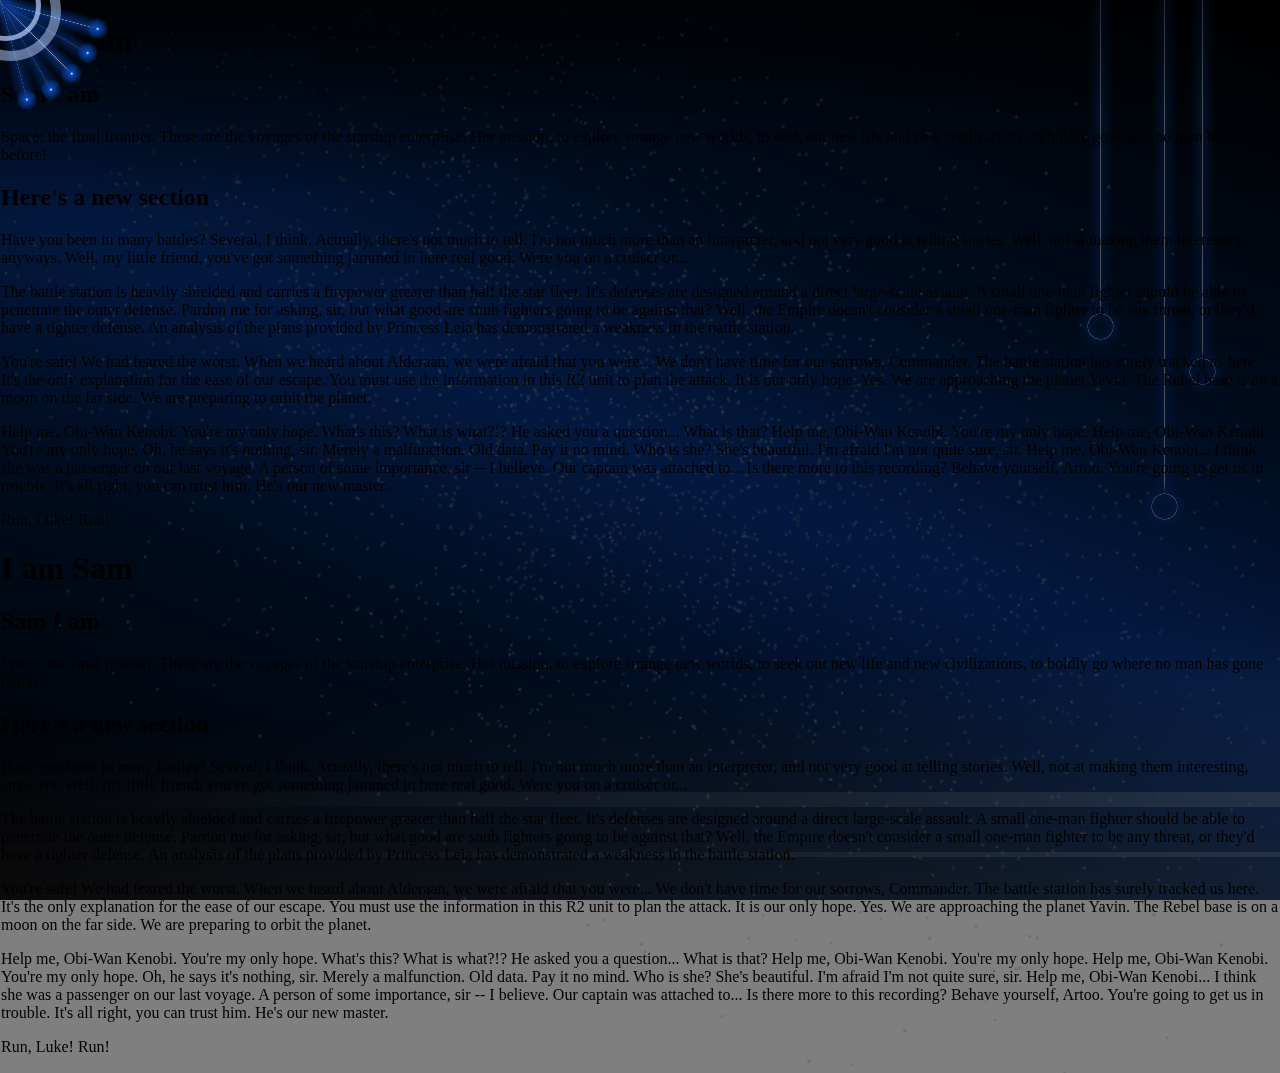
<file: templates/space/about-me.html>
<!DOCTYPE html>
<html>
    <head>
        <link href="https://fonts.googleapis.com/css?family=Lato:400,400i,700,700i|Orbitron:400,700" rel="stylesheet">
        <link rel="stylesheet" type="text/css" href="../../assets/css/index.css">
        <script src="https://ajax.googleapis.com/ajax/libs/jquery/3.4.0/jquery.min.js"></script>
        <script type="text/javascript" src="../../assets/js/index.js"></script>
    </head>
<body class="space content-page">
    <div class="bg-elements">
        <div class="random-shape"></div>
        <div class="random-shape drop-bubble"></div>
        <div class="random-shape drop-bubble"></div>
        <div class="random-shape drop-bubble"></div>
        <canvas id="stars" width="1000" height="800"></canvas>
    </div>
    <div class="content">
        <menu class="">
            <div class="btn-wrap"><a href="landing.html">Home</a></div>
            <!-- <div class="btn-wrap disabled"><a href="about-me.html">About Me</a></div> -->
            <div class="btn-wrap disabled"><a>About Me</a></div>
            <div class="btn-wrap"><a href="resume.html">Resume</a></div>
            <div class="btn-wrap disabled"><a>Software</a></div>
            <div class="btn-wrap disabled"><a>Portfolio</a></div>
            <button id="menu-open" aria-label="open menu" tabindex="1"></button>
        </menu>
        <section>
            <H1>I am Sam</H1>
            <H2>Sam I am</H2>
            <p>Space: the final frontier. These are the voyages of the starship enterprise. Her mission, to explore strange new worlds, to seek out new life and new civilizations, to boldly go where no man has gone before!</p>
            <h2>Here's a new section</h2>
            <p>Have you been in many battles? Several, I think. Actually, there's not much to tell. I'm not much more than an interpreter, and not very good at telling stories. Well, not at making them interesting, anyways. Well, my little friend, you've got something jammed in here real good. Were you on a cruiser or...</p>
            <p>The battle station is heavily shielded and carries a firepower greater than half the star fleet. It's defenses are designed around a direct large-scale assault. A small one-man fighter should be able to penetrate the outer defense. Pardon me for asking, sir, but what good are snub fighters going to be against that? Well, the Empire doesn't consider a small one-man fighter to be any threat, or they'd have a tighter defense. An analysis of the plans provided by Princess Leia has demonstrated a weakness in the battle station.</p>
            <p>You're safe! We had feared the worst. When we heard about Alderaan, we were afraid that you were... We don't have time for our sorrows, Commander. The battle station has surely tracked us here. It's the only explanation for the ease of our escape. You must use the information in this R2 unit to plan the attack. It is our only hope. Yes. We are approaching the planet Yavin. The Rebel base is on a moon on the far side. We are preparing to orbit the planet.</p>
            <p>Help me, Obi-Wan Kenobi. You're my only hope. What's this? What is what?!? He asked you a question... What is that? Help me, Obi-Wan Kenobi. You're my only hope. Help me, Obi-Wan Kenobi. You're my only hope. Oh, he says it's nothing, sir. Merely a malfunction. Old data. Pay it no mind. Who is she? She's beautiful. I'm afraid I'm not quite sure, sir. Help me, Obi-Wan Kenobi... I think she was a passenger on our last voyage. A person of some importance, sir -- I believe. Our captain was attached to... Is there more to this recording? Behave yourself, Artoo. You're going to get us in trouble. It's all right, you can trust him. He's our new master.</p>
            <p>Run, Luke! Run!</p>
            <H1>I am Sam</H1>
            <H2>Sam I am</H2>
            <p>Space: the final frontier. These are the voyages of the starship enterprise. Her mission, to explore strange new worlds, to seek out new life and new civilizations, to boldly go where no man has gone before!</p>
            <h2>Here's a new section</h2>
            <p>Have you been in many battles? Several, I think. Actually, there's not much to tell. I'm not much more than an interpreter, and not very good at telling stories. Well, not at making them interesting, anyways. Well, my little friend, you've got something jammed in here real good. Were you on a cruiser or...</p>
            <p>The battle station is heavily shielded and carries a firepower greater than half the star fleet. It's defenses are designed around a direct large-scale assault. A small one-man fighter should be able to penetrate the outer defense. Pardon me for asking, sir, but what good are snub fighters going to be against that? Well, the Empire doesn't consider a small one-man fighter to be any threat, or they'd have a tighter defense. An analysis of the plans provided by Princess Leia has demonstrated a weakness in the battle station.</p>
            <p>You're safe! We had feared the worst. When we heard about Alderaan, we were afraid that you were... We don't have time for our sorrows, Commander. The battle station has surely tracked us here. It's the only explanation for the ease of our escape. You must use the information in this R2 unit to plan the attack. It is our only hope. Yes. We are approaching the planet Yavin. The Rebel base is on a moon on the far side. We are preparing to orbit the planet.</p>
            <p>Help me, Obi-Wan Kenobi. You're my only hope. What's this? What is what?!? He asked you a question... What is that? Help me, Obi-Wan Kenobi. You're my only hope. Help me, Obi-Wan Kenobi. You're my only hope. Oh, he says it's nothing, sir. Merely a malfunction. Old data. Pay it no mind. Who is she? She's beautiful. I'm afraid I'm not quite sure, sir. Help me, Obi-Wan Kenobi... I think she was a passenger on our last voyage. A person of some importance, sir -- I believe. Our captain was attached to... Is there more to this recording? Behave yourself, Artoo. You're going to get us in trouble. It's all right, you can trust him. He's our new master.</p>
            <p>Run, Luke! Run!</p>
        </section>
    </div>
</body>
</html>
</file>
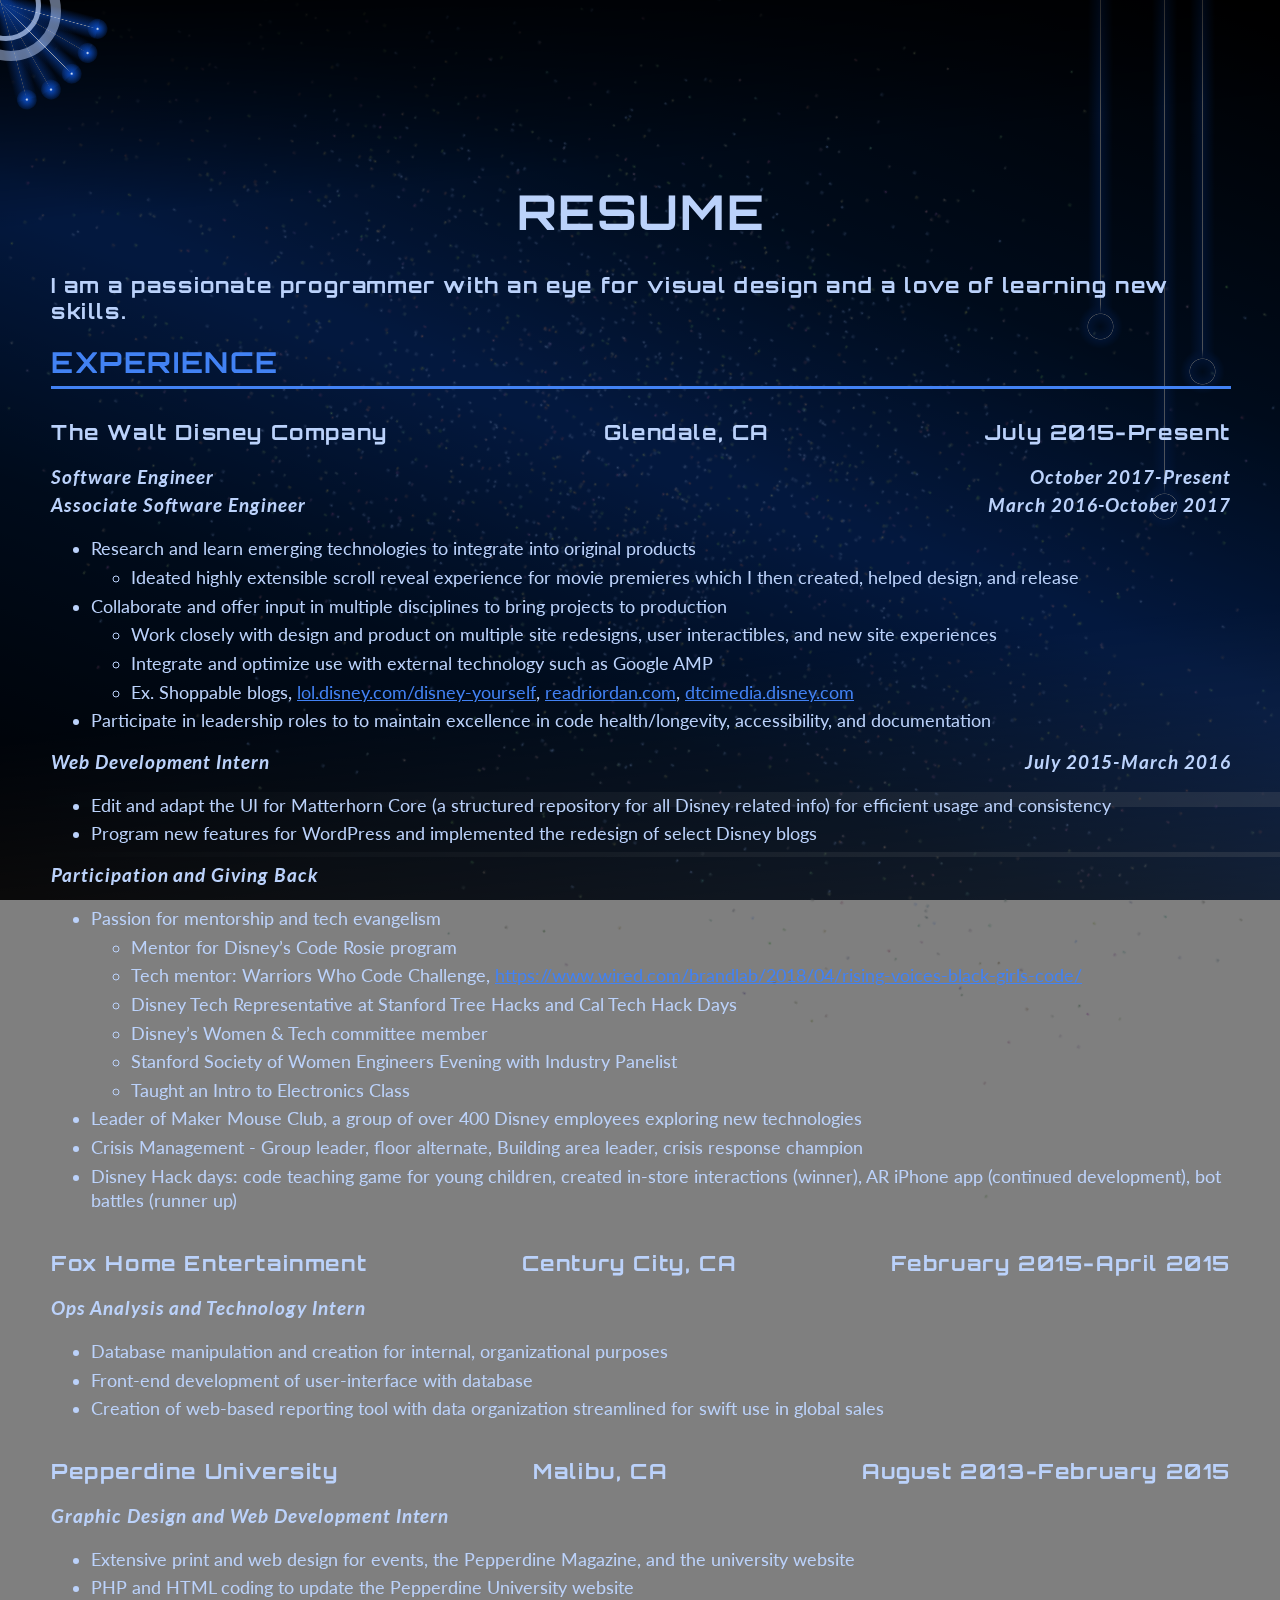
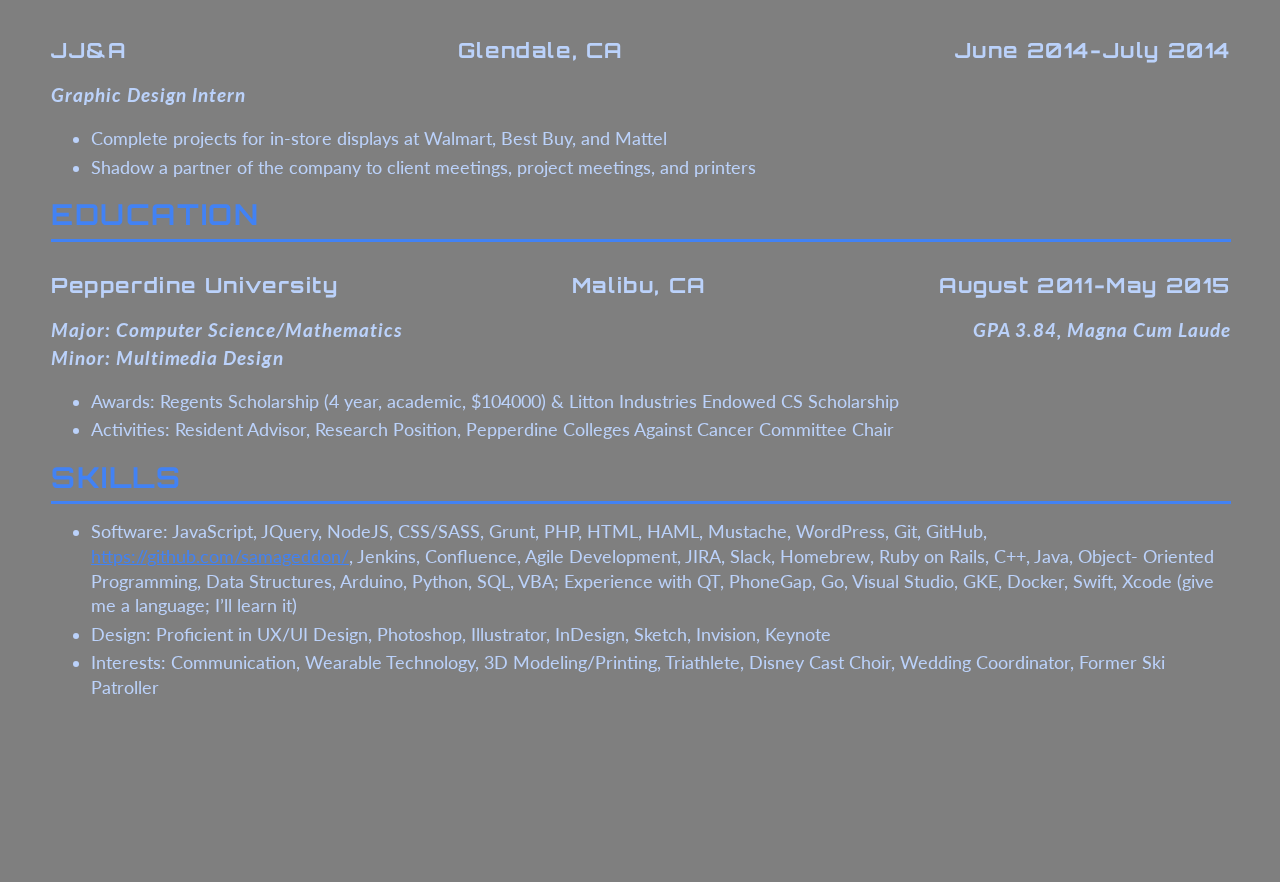
<file: templates/space/resume.html>
<!DOCTYPE html>
<html>
    <head>
        <link href="https://fonts.googleapis.com/css?family=Lato:400,400i,700,700i|Orbitron:400,700" rel="stylesheet">
        <link rel="stylesheet" type="text/css" href="../../assets/css/index.css">
        <script src="https://ajax.googleapis.com/ajax/libs/jquery/3.4.0/jquery.min.js"></script>
        <script type="text/javascript" src="../../assets/js/index.js"></script>
        <!-- <meta name="viewport" content="width=device-width, initial-scale=1.0"> -->
    </head>
<body class="space content-page">
    <div class="bg-elements">
        <div class="random-shape"></div>
        <div class="random-shape drop-bubble"></div>
        <div class="random-shape drop-bubble"></div>
        <div class="random-shape drop-bubble"></div>
        <canvas id="stars" width="1000" height="800"></canvas>
    </div>
    <div class="content">
        <menu class="">
            <div class="btn-wrap"><a href="landing.html">Home</a></div>
            <!-- <div class="btn-wrap disabled"><a href="about-me.html">About Me</a></div> -->
            <div class="btn-wrap disabled"><a>About Me</a></div>
            <div class="btn-wrap"><a href="resume.html">Resume</a></div>
            <div class="btn-wrap disabled"><a>Software</a></div>
            <div class="btn-wrap disabled"><a>Portfolio</a></div>
            <button id="menu-open" aria-label="open menu" tabindex="1"></button>
        </menu>
        <main>
            <h1>Resume</h1>
            <h3>I am a passionate programmer with an eye for visual design and a love of learning new skills.</h3>
            <section class="top-level">
                <h2>Experience</h2>
                <section class="mid-level">
                    <div class="mid-header header">
                        <h3 class="mid-name">The Walt Disney Company</h3>
                        <h3 class="mid-location">Glendale, CA</h3>
                        <h3 class="mid-date">July 2015-Present</h3>
                    </div>
                    <section class="low-level">
                        <div class="low-header header">
                            <h4 class="low-title">Software Engineer</h4>
                            <h4 class="low-date">October 2017-Present</h4>
                        </div>
                        <div class="low-header header">
                            <h4 class="low-title">Associate Software Engineer</h4>
                            <h4 class="low-date">March 2016-October 2017</h4>
                        </div>
                        <ul>
                            <li>
                                Research and learn emerging technologies to integrate into original products
                                <ul>
                                    <li>Ideated highly extensible scroll reveal experience for movie premieres which I then created, helped design, and release</li>
                                </ul>
                            </li>
                            <li>
                                Collaborate and offer input in multiple disciplines to bring projects to production
                                <ul>
                                    <li>Work closely with design and product on multiple site redesigns, user interactibles, and new site experiences</li>
                                    <li>Integrate and optimize use with external technology such as Google AMP</li>
                                    <li>Ex. Shoppable blogs, <a href="https://lol.disney.com/games/disney-yourself">lol.disney.com/disney-yourself</a>, <a href="https://www.readriordan.com/">readriordan.com</a>, <a href="https://dtcimedia.disney.com/">dtcimedia.disney.com</a></li>
                                </ul>
                            </li>
                            <li>Participate in leadership roles to to maintain excellence in code health/longevity, accessibility, and documentation</li>
                        </ul>
                    </section>
                    <section class="low-level">
                        <div class="low-header header">
                            <h4 class="low-title">Web Development Intern</h4>
                            <h4 class="low-date">July 2015-March 2016</h4>
                        </div>
                        <ul>
                            <li>Edit and adapt the UI for Matterhorn Core (a structured repository for all Disney related info) for efficient usage and consistency</li>
                            <li>Program new features for WordPress and implemented the redesign of select Disney blogs</li>
                        </ul>
                    </section>
                    <section class="low-level">
                        <div class="low-header header">
                            <h4 class="low-title">Participation and Giving Back</h4>
                        </div>
                        <ul>
                            <li>
                                Passion for mentorship and tech evangelism
                                <ul>
                                    <li>Mentor for Disney’s Code Rosie program</li>
                                    <li>Tech mentor: Warriors Who Code Challenge, <a href="https://www.wired.com/brandlab/2018/04/rising-voices-black-girls-code/">https://www.wired.com/brandlab/2018/04/rising-voices-black-girls-code/</a></li>
                                    <li>Disney Tech Representative at Stanford Tree Hacks and Cal Tech Hack Days</li>
                                    <li>Disney’s Women & Tech committee member</li>
                                    <li>Stanford Society of Women Engineers Evening with Industry Panelist</li>
                                    <li>Taught an Intro to Electronics Class</li>
                                </ul>
                            </li>
                            <li>Leader of Maker Mouse Club, a group of over 400 Disney employees exploring new technologies</li>
                            <li>Crisis Management - Group leader, floor alternate, Building area leader, crisis response champion</li>
                            <li>Disney Hack days: code teaching game for young children, created in-store interactions (winner), AR iPhone app (continued development), bot battles (runner up)</li>
                        </ul>
                    </section>
                </section>
                <section class="mid-level">
                    <div class="mid-header header">
                        <h3 class="mid-name">Fox Home Entertainment</h3>
                        <h3 class="mid-location">Century City, CA</h3>
                        <h3 class="mid-date">February 2015-April 2015</h3>
                    </div>
                    <section class="low-level">
                        <div class="low-header header">
                            <h4 class="low-title">Ops Analysis and Technology Intern</h4>
                        </div>
                        <ul>
                            <li>Database manipulation and creation for internal, organizational purposes</li>
                            <li>Front-end development of user-interface with database</li>
                            <li>Creation of web-based reporting tool with data organization streamlined for swift use in global sales </li>
                        </ul>
                    </section>
                </section>
                <section class="mid-level">
                    <div class="mid-header header">
                        <h3 class="mid-name">Pepperdine University</h3>
                        <h3 class="mid-location">Malibu, CA</h3>
                        <h3 class="mid-date">August 2013-February 2015</h3>
                    </div>
                    <section class="low-level">
                        <div class="low-header header">
                            <h4 class="low-title">Graphic Design and Web Development Intern</h4>
                        </div>
                        <ul>
                            <li>Extensive print and web design for events, the Pepperdine Magazine, and the university website</li>
                            <li>PHP and HTML coding to update the Pepperdine University website</li>
                        </ul>
                    </section>
                </section>
                <section class="mid-level">
                    <div class="mid-header header">
                        <h3 class="mid-name">JJ&A</h3>
                        <h3 class="mid-location">Glendale, CA</h3>
                        <h3 class="mid-date">June 2014-July 2014</h3>
                    </div>
                    <section class="low-level">
                        <div class="low-header header">
                            <h4 class="low-title">Graphic Design Intern</h4>
                        </div>
                        <ul>
                            <li>Complete projects for in-store displays at Walmart, Best Buy, and Mattel</li>
                            <li>Shadow a partner of the company to client meetings, project meetings, and printers</li>
                        </ul>
                    </section>
                </section>
            </section>
            <section class="top-level">
                <h2>Education</h2>
                <section class="mid-level">
                    <div class="mid-header header">
                        <h3 class="mid-name">Pepperdine University</h3>
                        <h3 class="mid-location">Malibu, CA</h3>
                        <h3 class="mid-date">August 2011-May 2015</h3>
                    </div>
                    <section class="low-level">
                        <div class="low-header header">
                            <h4 class="low-title">Major: Computer Science/Mathematics</h4>
                            <h4 class="low-date">GPA 3.84, Magna Cum Laude</h4>
                        </div>
                        <div class="low-header header">
                            <h4 class="low-title">Minor: Multimedia Design</h4>
                        </div>
                        <ul>
                            <li>Awards: Regents Scholarship (4 year, academic, $104000) & Litton Industries Endowed CS Scholarship</li>
                            <li>Activities: Resident Advisor, Research Position, Pepperdine Colleges Against Cancer Committee Chair</li>
                        </ul>
                    </section>
                </section>
            </section>

            <section class="top-level">
                <h2>Skills</h2>
                <section class="mid-level">
                    <section class="low-level">
                        <ul>
                            <li>Software: JavaScript, JQuery, NodeJS, CSS/SASS, Grunt, PHP, HTML, HAML, Mustache, WordPress, Git, GitHub, <a href="https://github.com/samageddon/">https://github.com/samageddon/</a>, Jenkins, Confluence, Agile Development, JIRA, Slack, Homebrew, Ruby on Rails, C++, Java, Object- Oriented Programming, Data Structures, Arduino, Python, SQL, VBA; Experience with QT, PhoneGap, Go, Visual Studio, GKE, Docker, Swift, Xcode (give me a language; I’ll learn it)</li>
                            <li>Design: Proficient in UX/UI Design, Photoshop, Illustrator, InDesign, Sketch, Invision, Keynote</li>
                            <li>Interests: Communication, Wearable Technology, 3D Modeling/Printing, Triathlete, Disney Cast Choir, Wedding Coordinator, Former Ski Patroller</li>
                        </ul>
                    </section>
                </section>
            </section>

        </main>
    </div>
</body>
</html>
</file>
<file: assets/css/index.css>
.space {
  font-size: 16px;
  margin: 0;
  padding: 0;
}
.space .bg-elements {
  position: fixed;
  top: 0;
  left: 0;
  bottom: 0;
  right: 0;
}
.space .bg-elements:before, .space .bg-elements:after {
  content: "";
  position: absolute;
  display: block;
  width: 100%;
  height: 100%;
  top: 0;
  left: 0;
}
.space .bg-elements:before {
  background: linear-gradient(22deg, black, #001737 30%, #07317d 49%, #07317d 51%, #001737 70%, black);
}
.space .bg-elements:after {
  background: linear-gradient(174deg, rgba(0, 0, 0, 0.9), rgba(0, 0, 0, 0) 22%, rgba(255, 255, 255, 0) 71%, rgba(255, 255, 255, 0.15));
}
.space .bg-elements canvas {
  position: relative;
  display: block;
  top: 50%;
  left: 50%;
  transform: translate(-50%, -50%) rotate(30deg);
  width: 125%;
}
.space .bg-elements .random-shape:nth-of-type(1) {
  position: absolute;
  display: block;
  top: 88%;
  left: 0;
  width: 100%;
  height: 5%;
  border: 1px solid rgba(255, 255, 255, 0.1);
  border-width: 15px 1px 5px 1px;
  border-image: radial-gradient(circle at 100% 100%, rgba(255, 255, 255, 0.5), rgba(255, 255, 255, 0) 98%);
  border-image-slice: 30% 60% 1% 1%;
}
.space .bg-elements .random-shape:nth-of-type(2), .space .bg-elements .random-shape:nth-of-type(3), .space .bg-elements .random-shape:nth-of-type(4) {
  position: absolute;
  top: 0;
  display: block;
  width: 25px;
  opacity: 0.6;
  background: linear-gradient(to right, rgba(7, 49, 125, 0), #07317d 48%, white, #07317d 52%, rgba(7, 49, 125, 0));
}
.space .bg-elements .random-shape:nth-of-type(2):before, .space .bg-elements .random-shape:nth-of-type(3):before, .space .bg-elements .random-shape:nth-of-type(4):before {
  content: "";
  display: block;
  position: absolute;
  width: 45px;
  height: 45px;
  top: calc(100% - .24 * 45px);
  left: -10px;
  background: white;
  border-radius: 50%;
  background: radial-gradient(rgba(7, 49, 125, 0), #07317d 38%, white, #07317d 42%, rgba(7, 49, 125, 0) 70%);
}
.space .bg-elements .random-shape:nth-of-type(2) {
  left: 90%;
  height: 55%;
}
.space .bg-elements .random-shape:nth-of-type(3) {
  left: 85%;
  height: 35%;
}
.space .bg-elements .random-shape:nth-of-type(4) {
  left: 93%;
  height: 40%;
}
.space .content {
  position: relative;
}
.space .content menu {
  position: relative;
  padding: 0;
  margin: 0;
  z-index: 10;
}
.space .content menu .btn-wrap {
  text-align: right;
  width: calc(40% + 100px);
  max-width: 80vh;
  position: absolute;
  top: -0.55rem;
  left: -100px;
  transform-origin: 100px center;
  transition: width 0.25s, transform 0.75s ease-in-out;
}
.space .content menu .btn-wrap:before {
  content: "";
  position: absolute;
  top: 0;
  left: 0;
  display: block;
  height: 100%;
  width: 100%;
  opacity: 0.6;
  background: linear-gradient(to bottom, rgba(7, 49, 125, 0), #0a44ad 48%, white, #0a44ad 52%, rgba(7, 49, 125, 0));
}
.space .content menu .btn-wrap:after {
  content: "";
  position: absolute;
  display: block;
  width: 20px;
  height: 20px;
  left: -10px;
  top: 50%;
  transform: translateY(-50%);
  border-radius: 50%;
  background: radial-gradient(white, #0a44ad 12%, rgba(7, 49, 125, 0) 82%);
}
.space .content menu .btn-wrap a {
  display: inline;
  position: relative;
  padding: 8px 18px;
  background: #001737;
  color: #bbd2fb;
  font-family: "Orbitron", sans-serif;
  text-transform: uppercase;
  text-decoration: none;
  font-size: 1.1rem;
  letter-spacing: 0.1rem;
  border: 1px solid #0c57de;
  border-radius: 7px;
  border-image: radial-gradient(rgba(7, 49, 125, 0) 8%, #0a44ad 48%, white, #0a44ad 52%, rgba(7, 49, 125, 0) 72%);
  border-image-slice: 48%;
  border-image-width: 21px;
  border-image-outset: 6px;
  transition: background 0.2s;
}
.space .content menu .btn-wrap a:hover {
  cursor: pointer;
  background: #002c6a;
}
.space .content menu .btn-wrap:not(.disabled):hover {
  width: calc(42% + 100px);
}
.space .content menu .btn-wrap.disabled:before {
  background: linear-gradient(to bottom, rgba(7, 49, 125, 0), #07317d 48%, gray, #07317d 52%, rgba(7, 49, 125, 0));
}
.space .content menu .btn-wrap.disabled a {
  color: #07317d;
  border-image-source: radial-gradient(rgba(7, 49, 125, 0) 8%, #07317d 48%, gray, #07317d 52%, rgba(7, 49, 125, 0) 72%);
}
.space .content menu .btn-wrap:nth-of-type(1) {
  transform: rotate(-165deg);
}
.space .content menu.open .btn-wrap:nth-of-type(1) {
  transform: rotate(15deg);
}
.space .content menu .btn-wrap:nth-of-type(2) {
  transform: rotate(-150deg);
}
.space .content menu.open .btn-wrap:nth-of-type(2) {
  transform: rotate(30deg);
}
.space .content menu .btn-wrap:nth-of-type(3) {
  transform: rotate(-135deg);
}
.space .content menu.open .btn-wrap:nth-of-type(3) {
  transform: rotate(45deg);
}
.space .content menu .btn-wrap:nth-of-type(4) {
  transform: rotate(-120deg);
}
.space .content menu.open .btn-wrap:nth-of-type(4) {
  transform: rotate(60deg);
}
.space .content menu .btn-wrap:nth-of-type(5) {
  transform: rotate(-105deg);
}
.space .content menu.open .btn-wrap:nth-of-type(5) {
  transform: rotate(75deg);
}
.space.landing-page .bg-elements .random-shape:nth-of-type(2) {
  animation: 20s ease-in-out 0s infinite middledrop;
}
.space.landing-page .bg-elements .random-shape:nth-of-type(3) {
  animation: 15s ease-in-out 0s infinite leftdrop;
}
.space.landing-page .bg-elements .random-shape:nth-of-type(4) {
  animation: 16s ease-in-out 1s infinite rightdrop;
}
@keyframes middledrop {
  0% {
    height: 55%;
  }
  33% {
    height: 75%;
  }
  66% {
    height: 45%;
  }
  100% {
    height: 55%;
  }
}
@keyframes leftdrop {
  0% {
    height: 35%;
  }
  33% {
    height: 55% -5%;
  }
  66% {
    height: 25%;
  }
  100% {
    height: 35%;
  }
}
@keyframes rightdrop {
  0% {
    height: 40%;
  }
  33% {
    height: 50%;
  }
  66% {
    height: 30%;
  }
  100% {
    height: 40%;
  }
}
.space.landing-page .content menu .btn-wrap:nth-of-type(1) {
  transform: rotate(15deg);
  animation: 1s ease 0s 1 menuOpen1;
}
@keyframes menuOpen1 {
  from {
    transform: rotate(-165deg);
  }
  to {
    transform: rotate(15deg);
  }
}
.space.landing-page .content menu .btn-wrap:nth-of-type(2) {
  transform: rotate(30deg);
  animation: 1s ease 0s 1 menuOpen2;
}
@keyframes menuOpen2 {
  from {
    transform: rotate(-150deg);
  }
  to {
    transform: rotate(30deg);
  }
}
.space.landing-page .content menu .btn-wrap:nth-of-type(3) {
  transform: rotate(45deg);
  animation: 1s ease 0s 1 menuOpen3;
}
@keyframes menuOpen3 {
  from {
    transform: rotate(-135deg);
  }
  to {
    transform: rotate(45deg);
  }
}
.space.landing-page .content menu .btn-wrap:nth-of-type(4) {
  transform: rotate(60deg);
  animation: 1s ease 0s 1 menuOpen4;
}
@keyframes menuOpen4 {
  from {
    transform: rotate(-120deg);
  }
  to {
    transform: rotate(60deg);
  }
}
.space.landing-page .content menu .btn-wrap:nth-of-type(5) {
  transform: rotate(75deg);
  animation: 1s ease 0s 1 menuOpen5;
}
@keyframes menuOpen5 {
  from {
    transform: rotate(-105deg);
  }
  to {
    transform: rotate(75deg);
  }
}
.space.landing-page .content menu:before, .space.landing-page .content menu:after {
  content: "";
  display: block;
  position: absolute;
  border-radius: 50%;
  border: 1px solid #bbd2fb;
  border-top-color: rgba(7, 49, 125, 0);
  border-left-color: rgba(7, 49, 125, 0);
  transform: translate(-50%, -50%);
  opacity: 0.5;
  pointer-events: none;
}
.space.landing-page .content menu:before {
  padding: 105% 0 0 0;
  width: 105%;
  border-width: 15px;
  animation: 30s linear 0s infinite menuDetail;
}
.space.landing-page .content menu:after {
  padding: 115% 0 0 0;
  width: 115%;
  border-width: 35px;
  border-right-color: rgba(7, 49, 125, 0);
  animation: 20s linear 0s infinite reverse menuDetail;
}
@keyframes menuDetail {
  from {
    transform: translate(-50%, -50%) rotate(0deg);
  }
  to {
    transform: translate(-50%, -50%) rotate(360deg);
  }
}
.space.landing-page .content #space-portal {
  position: fixed;
  bottom: 6%;
  left: 50%;
  transform: translateX(-50%);
  padding: 8px 18px;
  background: #001737;
  color: #bbd2fb;
  font-family: "Orbitron", sans-serif;
  text-transform: uppercase;
  text-decoration: none;
  font-size: 1.1rem;
  letter-spacing: 0.1rem;
  border: 1px solid #0c57de;
  border-radius: 7px;
  border-image: radial-gradient(rgba(7, 49, 125, 0) 8%, #0a44ad 48%, white, #0a44ad 52%, rgba(7, 49, 125, 0) 72%);
  border-image-slice: 48%;
  border-image-width: 21px;
  border-image-outset: 6px;
  transition: background 0.2s;
}
.space.landing-page .content #space-portal:hover {
  cursor: pointer;
  background: #002c6a;
}
.space.content-page .content {
  min-width: 100vw;
  min-height: 100vh;
  border: 1px solid transparent;
  background: rgba(0, 0, 0, 0.5);
}
.space.content-page .content menu a {
  visibility: hidden;
}
.space.content-page .content menu button {
  position: absolute;
  display: block;
  top: -100px;
  left: -100px;
  width: 200px;
  height: 200px;
  padding: 0;
  border-radius: 50%;
  border: none;
  background: transparent;
}
.space.content-page .content menu button:before, .space.content-page .content menu button:after {
  content: "";
  position: absolute;
  border-radius: 50%;
  display: block;
  opacity: 0.5;
  transition: all 0.3s;
}
.space.content-page .content menu button:before {
  width: 40%;
  height: 40%;
  left: 30%;
  top: 30%;
  border: 5px solid #bbd2fb;
}
.space.content-page .content menu button:after {
  width: 50%;
  height: 50%;
  left: 25%;
  top: 25%;
  border: 10px solid #bbd2fb;
}
.space.content-page .content menu button:hover:before, .space.content-page .content menu button:hover :after {
  opacity: 0.7;
}
.space.content-page .content menu button:hover:before {
  width: 30%;
  height: 30%;
  left: 35%;
  top: 35%;
}
.space.content-page .content menu button:hover:after {
  width: 40%;
  height: 40%;
  left: 30%;
  top: 30%;
}
.space.content-page .content main {
  margin: 180px 0;
  padding: 0 50px;
  color: #bbd2fb;
  font-family: "Lato", sans-serif;
  transition: opacity 0.3s;
}
.space.content-page .content main h1, .space.content-page .content main h2, .space.content-page .content main h3, .space.content-page .content main button {
  font-family: "Orbitron", sans-serif;
  letter-spacing: 0.1rem;
}
.space.content-page .content main h1 {
  font-size: 3rem;
  text-align: center;
  text-transform: uppercase;
  margin: 0 0 30px;
}
.space.content-page .content main h2 {
  color: #4282f4;
  font-size: 1.8rem;
  text-transform: uppercase;
  margin: 0 0 10px;
}
.space.content-page .content main h3 {
  font-size: 1.3rem;
  margin: 20px 0;
}
.space.content-page .content main h4 {
  font-size: 1.2rem;
  font-weight: 700;
  font-style: italic;
  letter-spacing: 0.06rem;
  margin: 0 0 5px;
}
.space.content-page .content main li {
  font-size: 1.1rem;
  margin: 4px 0 0;
  line-height: 1.4;
}
.space.content-page .content main a {
  color: #4282f4;
  word-break: break-word;
}
.space.content-page .content main .top-level h2 {
  padding-bottom: 0.4rem;
  border-bottom: 3px solid #4282f4;
}
.space.content-page .content main .top-level .header {
  display: flex;
  justify-content: space-between;
}
.space.content-page .content .open + main {
  opacity: 0.15;
}
@media screen and (min-width: 600px) {
  .space.content-page .content main .top-level .mid-name, .space.content-page .content main .top-level .low-title {
    text-align: left;
  }
  .space.content-page .content main .top-level .mid-location {
    text-align: center;
  }
  .space.content-page .content main .top-level .mid-date, .space.content-page .content main .top-level .low-date {
    text-align: right;
  }
}
@media screen and (max-width: 599px) {
  .space.content-page .content main .top-level .header {
    display: block;
  }
}

/*# sourceMappingURL=index.css.map */
</file>
